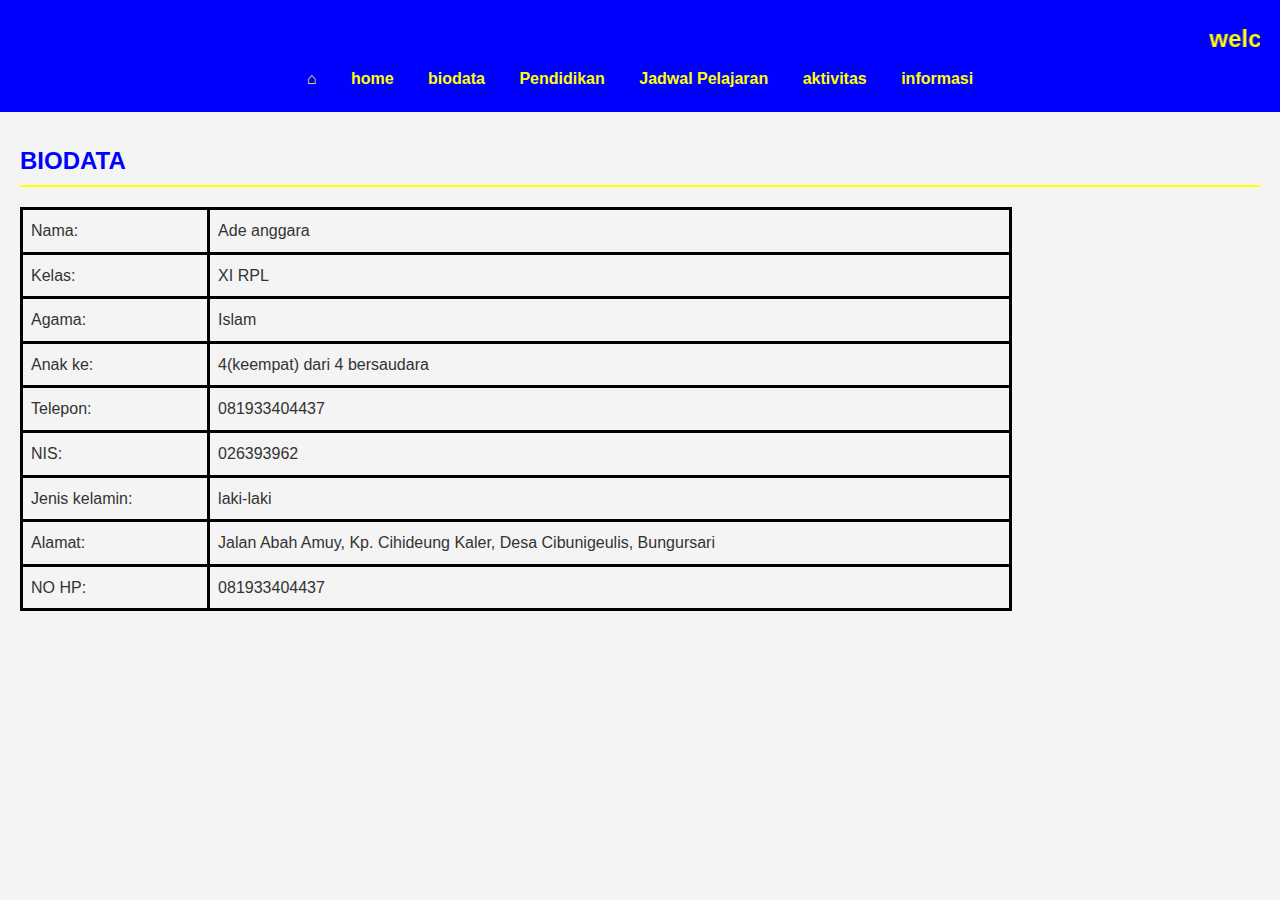
<file: praktek biodata.html>
<!DOCTYPE html>
<html lang="id">
<head>
    <meta charset="UTF-8">
    <meta name="viewport" content="width=pc-width, initial-scale=1.0">
    <title>Website Pribadi</title>
    <link rel="stylesheet" href="Styles.css"> <!-- Hubungkan ke file CSS -->
</head>
<body>
    <header>
        <marquee><h2>welcome to my profile website</marquee></h2>
        <nav>
            <ul>
                <li><a href="praktek ⌂.html">⌂</a></li>
                <li><a href="praktek home.html">home</a></li>
                <li><a href="praktek biodata.html">biodata</a></li>
                <li><a href="praktek pendidikan.html">Pendidikan</a></li>
                <li><a href="praktek jadwal.html">Jadwal Pelajaran</a></li>
                <li><a href="praktek aktivitas.html">aktivitas</a></li>
                <li><a href="praktek informasi.html">informasi</a></li>
            </ul>
        </nav>
    </header>
<section id="biodata">
        <H2>BIODATA</H2> 
<table border="1">
   <tr>
     <td>Nama:</td>
     <td>Ade anggara</td>
</tr>
<tr>
     <td>Kelas:</td>
     <td>XI RPL</td>
      <tr>
     <td>Agama:</td>
     <td>Islam</td>
</tr>
 <tr>
     <td>Anak ke:</td>
     <td>4(keempat) dari 4 bersaudara</td>
 </tr>
 <tr>
     <td>Telepon:</td>
     <td>081933404437</td>
 </tr>
<tr>

     <td>NIS:</td>
     <td>026393962</td>
</tr>
<tr>
     <td>Jenis kelamin:</td>
     <td>laki-laki</td>
</tr>
<tr>
     <td>Alamat:</td>
     <td>Jalan Abah Amuy, Kp. Cihideung Kaler, Desa Cibunigeulis, Bungursari</td>
</tr>
<tr>
     <td>NO HP:</td>
     <td>081933404437</td>
</tr>
    </section>
</body>
</html>
</file>
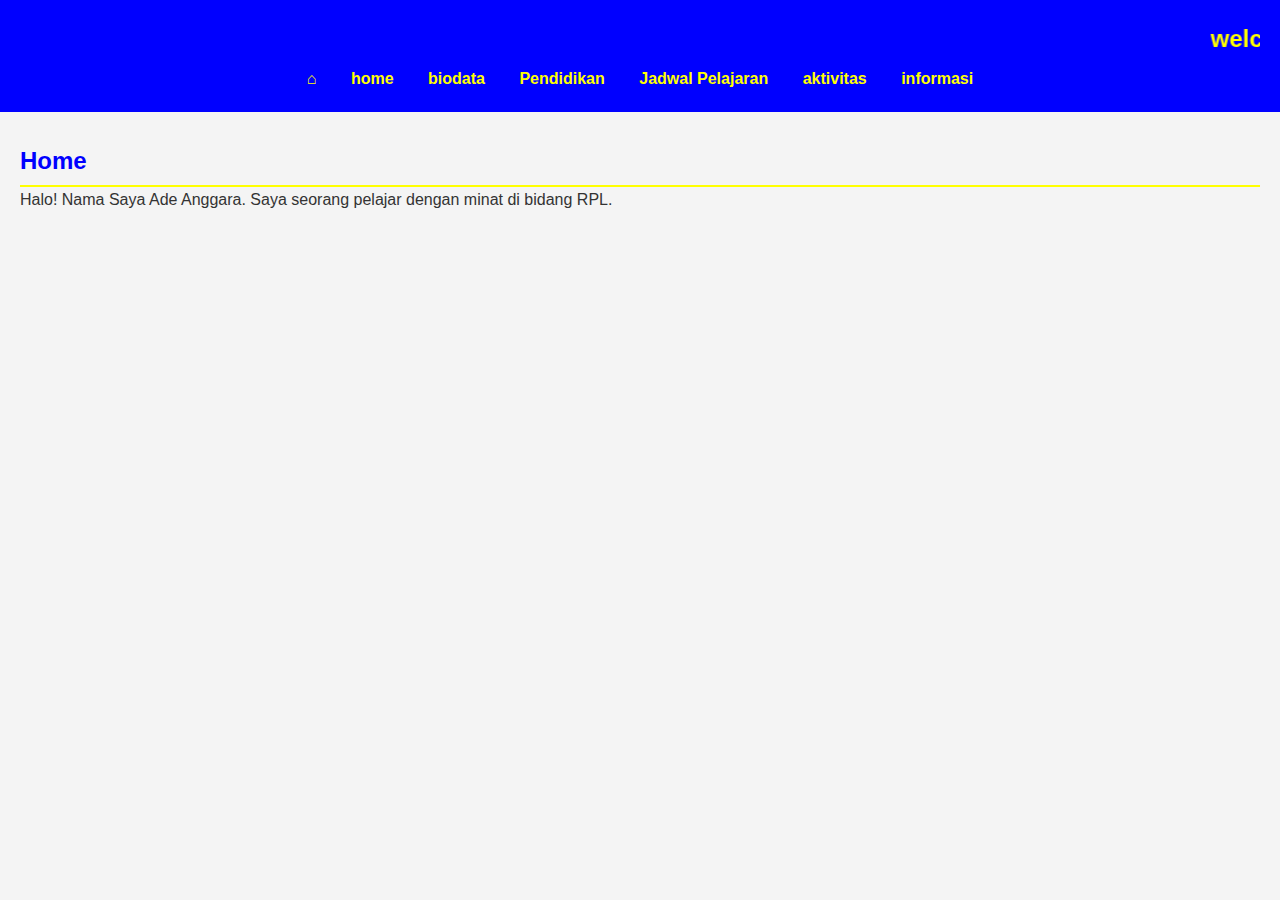
<file: praktek home.html>
<!DOCTYPE html>
<html lang="id">
<head>
    <meta charset="UTF-8">
    <meta name="viewport" content="width=pc-width, initial-scale=1.0">
    <title>Website Pribadi</title>
    <link rel="stylesheet" href="Styles.css"> <!-- Hubungkan ke file CSS -->
</head>
 <header>
       <marquee><h2>welcome to my profile website</marquee></h2>
        <nav>
            <ul>
                 <li><a href="praktek ⌂.html">⌂</a></li>
                <li><a href="praktek home.html">home</a></li>
                <li><a href="praktek biodata.html">biodata</a></li>
                <li><a href="praktek pendidikan.html">Pendidikan</a></li>
                <li><a href="praktek jadwal.html">Jadwal Pelajaran</a></li>
                <li><a href="praktek aktivitas.html">aktivitas</a></li>
                <li><a href="praktek informasi.html">informasi</a></li>
            </ul>
        </nav>
    </header>

<body>
    <section id="home">
        <h2>Home</h2>
        <p>Halo! Nama Saya Ade Anggara. Saya seorang pelajar dengan minat di bidang RPL.</p>
    </section>
</body>
</html>
</file>
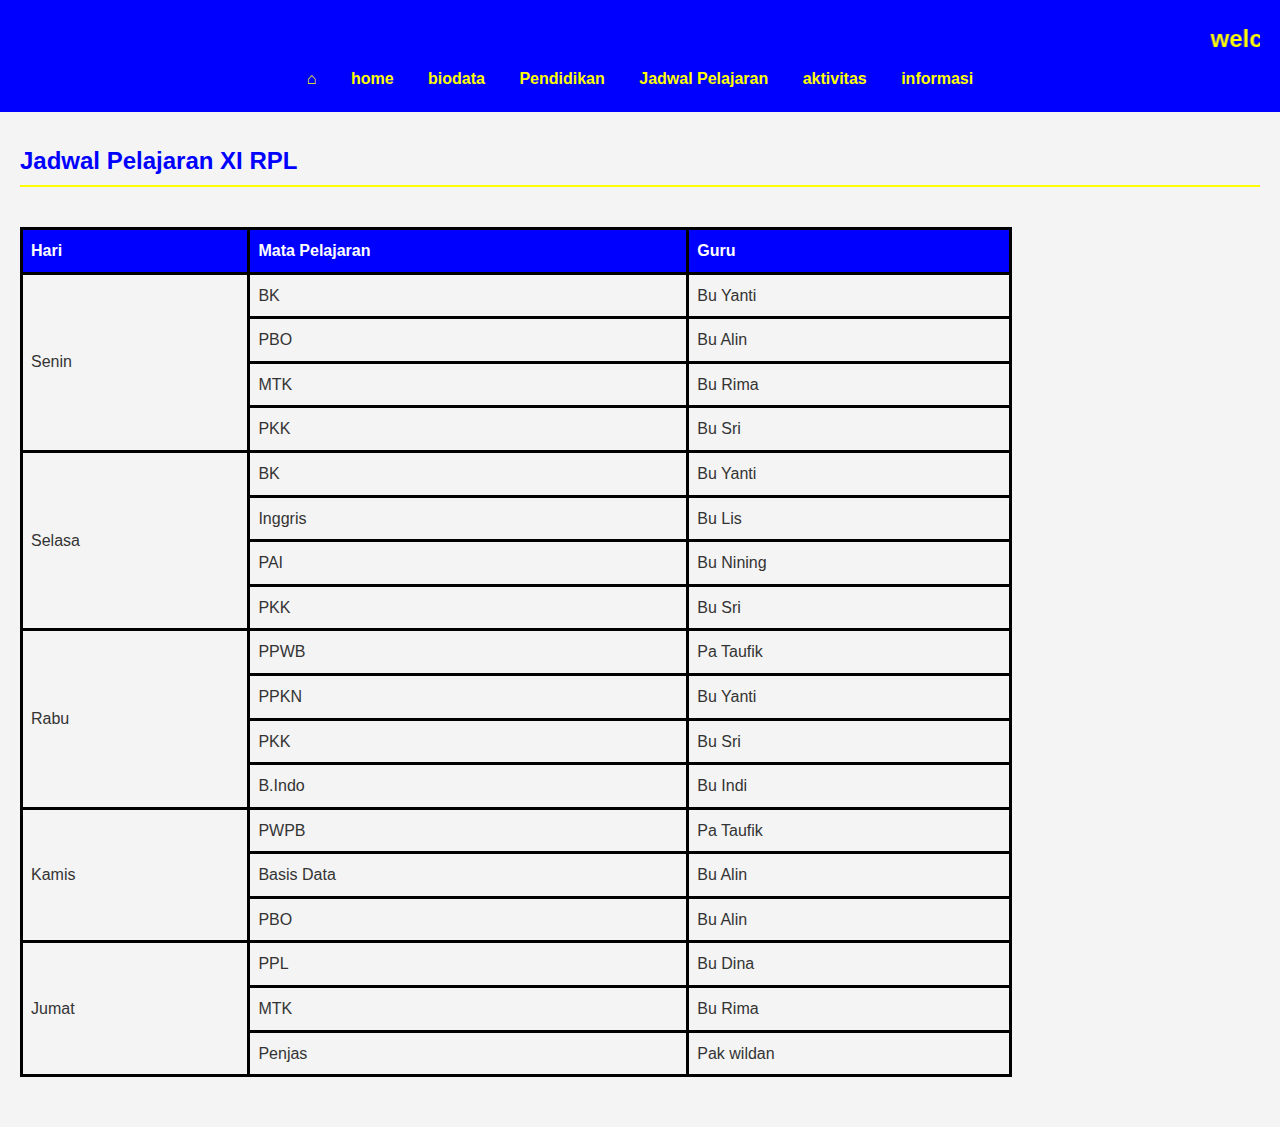
<file: praktek jadwal.html>
<!DOCTYPE html>
<html lang="id">
<head>
    <meta charset="UTF-8">
    <meta name="viewport" content="width=pc-width, initial-scale=1.0">
    <title>Website Pribadi</title>
    <link rel="stylesheet" href="Styles.css"> <!-- Hubungkan ke file CSS -->
</head>
 <header>
        <marquee><h2>welcome to my profile website</marquee></h2>
        <nav>
            <ul>
                <li><a href="praktek ⌂.html">⌂</a></li>
                <li><a href="praktek home.html">home</a></li>
                <li><a href="praktek biodata.html">biodata</a></li>
                <li><a href="praktek pendidikan.html">Pendidikan</a></li>
                <li><a href="praktek jadwal.html">Jadwal Pelajaran</a></li>
                <li><a href="praktek aktivitas.html">aktivitas</a></li>
                <li><a href="praktek informasi.html">informasi</a></li>
            </ul>
        </nav>
    </header>

<body>
    <section id="jadwal">
        <h2>Jadwal Pelajaran XI RPL</h2>
        <table>
            <table widht="468"border="0"
    cellpadding="5"cellspacing="0">
            <head>
                <tr>
                    <th widht="150">Hari</th>
                    <th widht="140">Mata Pelajaran</th>
                    <th widht="130">Guru</th>
                </tr>
            </head>
            <tbody>
                <tr>
                    <td rowspan="4">Senin</td>
                    <td>BK</td>
                    <td>Bu Yanti</td>
                </tr>
                <tr>
                    <td>PBO</td>
                    <td>Bu Alin</td>
                </tr>
                <tr>
                    <td>MTK</td>
                    <td>Bu Rima</td>
                </tr>
                <tr>
                    <td>PKK</td>
                    <td>Bu Sri</td>
                </tr>
                <tr>
                    <td rowspan="4">Selasa</td>
                    <td>BK</td>
                    <td>Bu Yanti</td>
                </tr>
                <tr>
                    <td>Inggris</td>
                    <td>Bu Lis</td>
                </tr>
                <tr>
                    <td>PAI</td>
                    <td>Bu Nining</td>
                </tr>
                <tr>
                    <td>PKK</td>
                    <td>Bu Sri</td>
                </tr>
                <tr>
                    <td rowspan="4">Rabu</td>
                    <td>PPWB</td>
                    <td>Pa Taufik</td>
                </tr>
                <tr>
                    <td>PPKN</td>
                    <td>Bu Yanti</td>
                </tr>
                <tr>
                    <td>PKK</td>
                    <td>Bu Sri</td>
                </tr>
                <tr>
                    <td>B.Indo</td>
                    <td>Bu Indi</td>
                </tr>
                <tr>
                    <td rowspan="3">Kamis</td>
                    <td>PWPB</td>
                    <td>Pa Taufik</td>
                </tr>
                <tr>
                    <td>Basis Data</td>
                    <td>Bu Alin</td>
                </tr>
                <tr>
                    <td>PBO</td>
                    <td>Bu Alin</td>
                </tr>
                <tr>
                    <td rowspan="3">Jumat</td>
                    <td>PPL</td>
                    <td>Bu Dina</td>
                </tr>
                <tr>
                    <td>MTK</td>
                    <td>Bu Rima</td>
                </tr>
                <tr>
                    <td>Penjas</td>
                    <td>Pak wildan</td>
                </tr>
            </tbody>
        </table>
    </selection>
    </html>
</file>
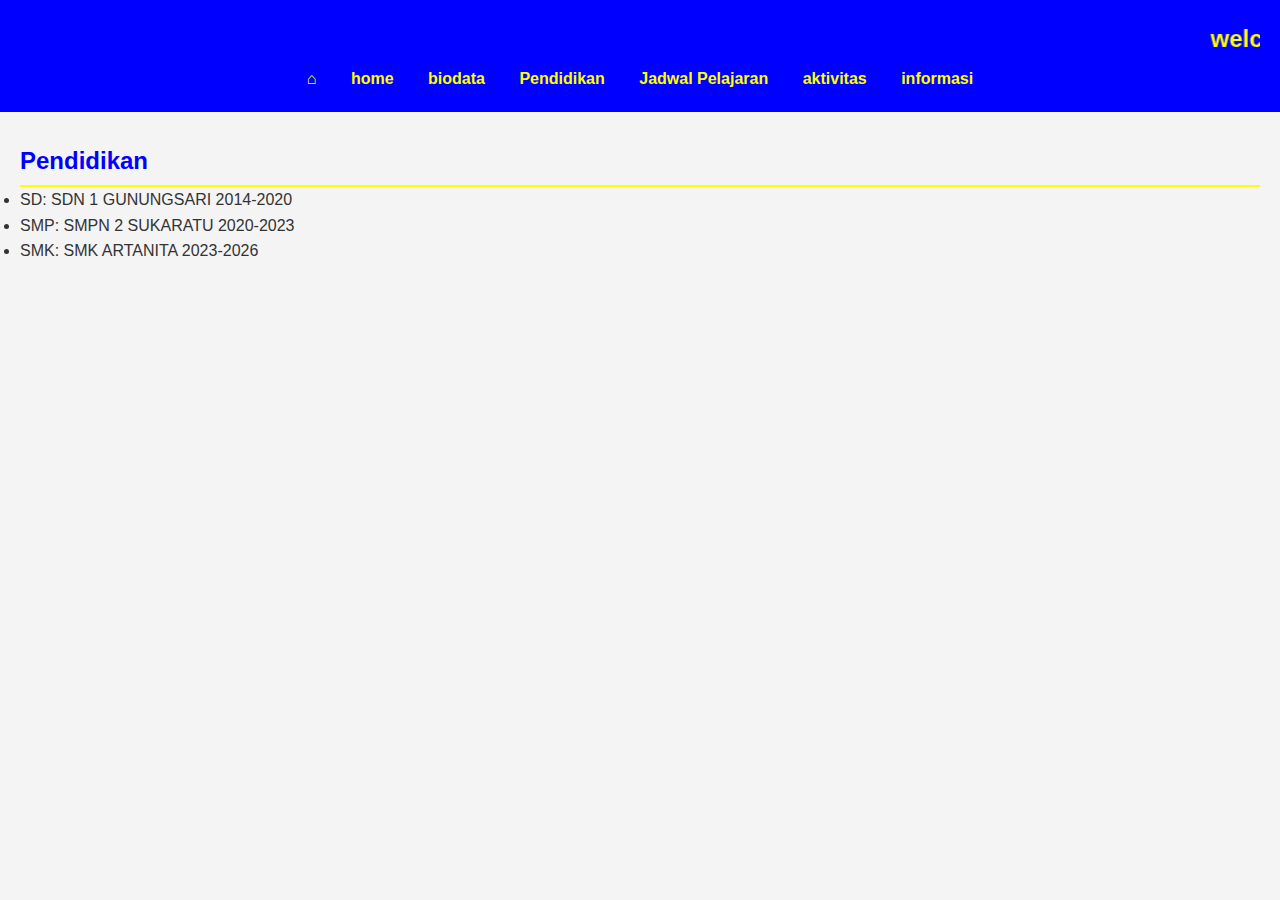
<file: praktek pendidikan.html>
<!DOCTYPE html>
<html lang="id">
<head>
    <meta charset="UTF-8">
    <meta name="viewport" content="width=pc, initial-scale=1.0">
    <title>Website Pribadi</title>
    <link rel="stylesheet" href="Styles.css"> <!-- Hubungkan ke file CSS -->
</head>
 <header>
       <marquee><h2>welcome to my profile website</marquee></h2>
        <nav>
            <ul>
                 <li><a href="praktek ⌂.html">⌂</a></li>
                <li><a href="praktek home.html">home</a></li>
                <li><a href="praktek biodata.html">biodata</a></li>
                <li><a href="praktek pendidikan.html">Pendidikan</a></li>
                <li><a href="praktek jadwal.html">Jadwal Pelajaran</a></li>
                <li><a href="praktek aktivitas.html">aktivitas</a></li>
                <li><a href="praktek informasi.html">informasi</a></li>
            </ul>
        </nav>
    </header>

<body>
    <section id="pendidikan">
        <h2>Pendidikan</h2>
        <ul>
            <li>SD: SDN 1 GUNUNGSARI 2014-2020</li>
            <li>SMP: SMPN 2 SUKARATU 2020-2023</li>
            <li>SMK: SMK ARTANITA 2023-2026</li>
        </ul>
    </section>
</body>
</html>
</file>
<file: Styles.css>
/* Reset beberapa styling default */
* {
    margin: 0;
    padding: 0;
    box-sizing: border-box;
}
/*body dan dasar layout*/
body{
    font-family:'Arial'.sans-serif;
    line-height:1.6;
    background-color:#f4f4f4;
    color:#333;
    
/* Reset dasar */
body, h1, h2, p, ul, table, footer {
    margin: 0;
    padding: 0;
    font-family: Verdana, sans-serif;
}

/* Header */
header {
    background-color: #0000ff;
    color: YELLOW;
    padding: 20px;
    text-align: center;
}

nav ul {
    list-style: none;
    padding: 0;
}

nav ul li {
    display: inline;
    margin: 0 15px;
}

nav ul li a {
    color: YELLOW;
    text-decoration: none;
    font-weight: bold;
}

/* Section */
section {
    padding: 20px;
    margin: 10px 0;
}

section h2 {
    color: #0000FF;
    border-bottom: 2px solid #FFFF00;
    padding-bottom: 5px;
}

/* Tabel */
table {
    width: 50%;
    border-collapse: collapse;
    margin: 10px 0;
}

table, th, td {
    border: 2px solid black;
}

th, td {
    padding: 1px;
    text-align: left;
}


/* Footer */
footer {
    text-align: center;
    padding: 10px;
    background-color: #ffffff;
    margin-top: 20px;
}
table {
  width: 80%;
  border-collapse: collapse;
  margin: 20px 0;
}

table th, table td {
  border: 3px solid #000000;
  padding: 8px;
  text-align: senter;
}

table th {
  background: #0000FF;
  color: #FFFFFF;
}
</file>
